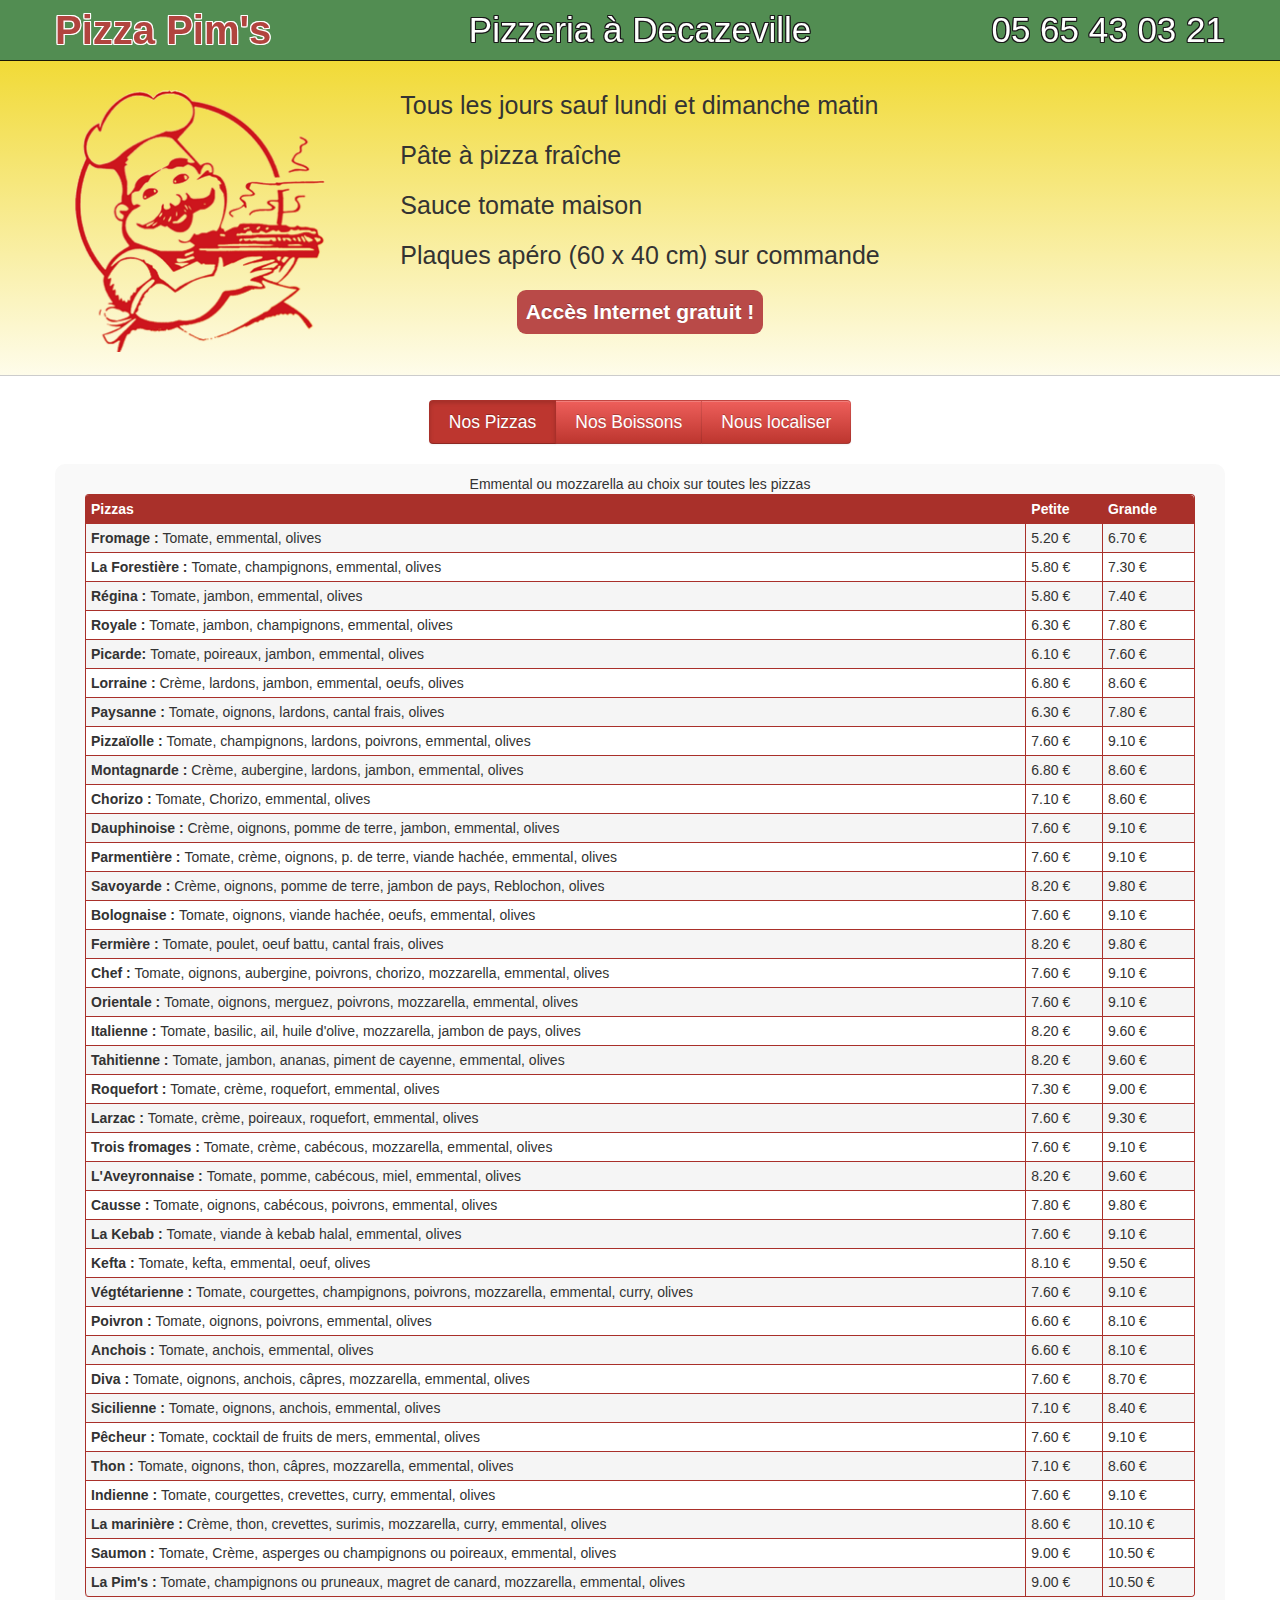
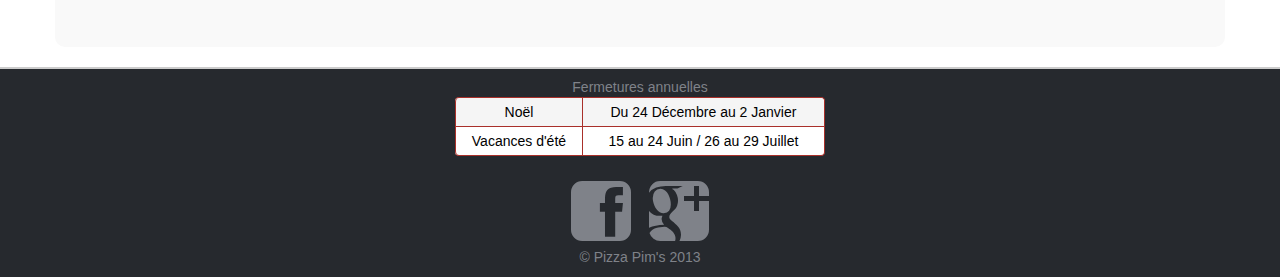
<file: index.html>
<!DOCTYPE html>
<html lang="fr">
	<head>
		<meta charset="utf-8">
		<title>Pizza Pim's. Pizzeria à Decazeville dans l'Aveyron (12) avec accès Internet gratuit</title>
		<meta name="DC.title" content="Pizzeria à Decazeville dans l'Aveyron (12) avec accès Internet gratuit">
		<meta name="description" content="Pizza à emporter à Decazeville dans l'Aveyron (12) avec un accès à Internet Gratuit. La pizzeria propose des pizzas moyennes et grandes pour tous les gouts.">
		<meta name="keywords"  content="pizza, pizzeria, decazeville, aveyron, 12, internet, gratuit, reine, régina, royale, 3 fromages, aveyronnaise">
		<meta name="geo.placename" content="Decazeville, Aveyron, France">  
		<meta name="google-site-verification" content="" />
		<meta name="viewport" content="width=device-width, initial-scale=1.0">

		<!-- Le styles -->
		<link href="bootstrap/css/bootstrap.css" rel="stylesheet">
		<link href="font-awesome/css/font-awesome.min.css" rel="stylesheet">
		<link href="css/style2.css" rel="stylesheet">

		<!-- HTML5 shim, for IE6-8 support of HTML5 elements -->
		<!--[if lt IE 9]>
		  <script src="bootstrap/js/html5shiv.js"></script>
		<![endif]-->
		
	</head>
<!-- ---------- FIN HEAD ---------- -->

	<body>        
        <header>
            <div class="navbar navbar-fixed-top header">
                    <div class="container">
                        <div class="row">
                            <div class="span4">
                                <div class="logo">
                                    <h1><a href="http://www.pizza-pims.fr">Pizza Pim's</a></h1>
                                </div>
                            </div>
                            <div class="span4">
                                <p class="lead text-center">
                                    Pizzeria à Decazeville
                                </p>
                            </div>
                            <div class="span4">
                                <p class="lead pull-right">
                                    05 65 43 03 21
                                </p>
                            </div>
                        </div>
                    </div>
            </div>
        </header>
<!-- ---------- FIN HEADER ---------- -->
        <div class="jumbotron">
            <div class="container">
                <div class="row">
                    <div class="span3 text-right">
                        <div class="da-img"><img src="img/logo_pizza_pims_small.png" alt="Logo pizza pim's"></div>                  
                    </div>              
                    <div class="span6 centerjumbo">
                        <div class="blocp">
                            <p class="lead">Tous les jours sauf lundi et dimanche matin</p>
                            <p class="lead">Pâte à pizza fraîche</p>
                            <p class="lead">Sauce tomate maison</p>
                            <p class="lead">Plaques apéro (60 x 40 cm) sur commande</p>
                            <p class="lead text-center"><span class="badge badge-important badge-big">Accès Internet gratuit !</span>
                        </div>
                    </div>
                    <div class="span3">
                            <div class="text-center">
                                <iframe src="http://www.facebook.com/plugins/likebox.php?href=https%3A%2F%2Fwww.facebook.com%2FPizzaPims&amp;width=292&amp;height=258&amp;show_faces=true&amp;colorscheme=light&amp;stream=false&amp;show_border=false&amp;header=false" scrolling="no" frameborder="0" style="border:none; overflow:hidden; width:292px; height:258px;" allowTransparency="true"></iframe>
                            </div>
                    </div>
                </div>
                <div class="row">
                    <div class="span12">
                            <div class="text-center">
                                
                            </div>
                    </div>
                </div>
            </div>
        </div>
<!-- ---------- FIN JUMBOTRON ---------- -->
        <div class="container">
            <div class="row">
                <div class="span12">
                    <div class="nav text-center"> 
                        <div class="btn-toolbar">
                            <div class="btn-group" data-toggle="buttons-radio">
                                <a class="btn btn-large btn-danger active" href="#liste-pizzas" data-toggle="tab">Nos Pizzas</a>
                                <a class="btn btn-large btn-danger" href="#boissons" data-toggle="tab">Nos Boissons</a>
                                <a class="btn btn-large btn-danger" href="#contact" data-toggle="tab">Nous localiser</a>
                            </div>
                        </div>
                    </div>
                </div>
            </div>
        </div>
<!-- ---------- FIN BOUTONS ---------- -->
        <div class="container main">
            <div class="row">
                <div class="span12">
                    <div class="tabbable">
                        <div class="tab-content">
                            <!-- ---------- Liste des pizzas ---------- -->
                            <div class="tab-pane active" id="liste-pizzas">
                                <table class="table table-hover table-striped table-condensed table-bordered">
                                    <caption>Emmental ou mozzarella au choix sur toutes les pizzas</caption>
                                    <thead>
                                        <tr>
                                            <th>Pizzas</th>
                                            <th>Petite</th>
                                            <th>Grande</th>
                                        </tr>
                                    </thead>
                                    <tbody>
                                        <tr>
                                            <td><strong>Fromage : </strong>Tomate, emmental, olives</td>
                                            <td>5.20 €</td>
                                            <td>6.70 €</td>
                                        </tr>
                                        <tr>
                                            <td><strong>La Forestière : </strong>Tomate, champignons, emmental, olives</td>
                                            <td>5.80 €</td>
                                            <td>7.30 €</td>
                                        </tr>
                                        <tr>
                                            <td><strong>Régina : </strong>Tomate, jambon, emmental, olives</td>
                                            <td>5.80 €</td>
                                            <td>7.40 €</td>
                                        </tr>
                                        <tr>
                                            <td><strong>Royale : </strong>Tomate, jambon, champignons, emmental, olives</td>
                                            <td>6.30 €</td>
                                            <td>7.80 €</td>
                                        </tr>      
                                        <tr>
                                            <td><strong>Picarde: </strong>Tomate, poireaux, jambon, emmental, olives</td>
                                            <td>6.10 €</td>
                                            <td>7.60 €</td>
                                        </tr>   
                                        <tr>
                                            <td><strong>Lorraine : </strong>Crème, lardons, jambon, emmental, oeufs, olives</td>
                                            <td>6.80 €</td>
                                            <td>8.60 €</td>
                                        </tr>   
                                        <tr>
                                            <td><strong>Paysanne : </strong>Tomate, oignons, lardons, cantal frais, olives</td>
                                            <td>6.30 €</td>
                                            <td>7.80 €</td>
                                        </tr>   
                                        <tr>
                                            <td><strong>Pizzaïolle : </strong>Tomate, champignons, lardons, poivrons, emmental, olives</td>
                                            <td>7.60 €</td>
                                            <td>9.10 €</td>
                                        </tr>  
                                        <tr>
                                            <td><strong>Montagnarde : </strong>Crème, aubergine, lardons, jambon, emmental, olives</td>
                                            <td>6.80 €</td>
                                            <td>8.60 €</td>
                                        </tr>   
                                        <tr>
                                            <td><strong>Chorizo : </strong>Tomate, Chorizo, emmental, olives</td>
                                            <td>7.10 €</td>
                                            <td>8.60 €</td>
                                        </tr>   
                                        <tr>
                                            <td><strong>Dauphinoise : </strong>Crème, oignons, pomme de terre, jambon, emmental, olives</td>
                                            <td>7.60 €</td>
                                            <td>9.10 €</td>
                                        </tr>    
                                        <tr>
                                            <td><strong>Parmentière : </strong>Tomate, crème, oignons, p. de terre, viande hachée, emmental, olives</td>
                                            <td>7.60 €</td>
                                            <td>9.10 €</td>
                                        </tr>    
                                        <tr>
                                            <td><strong>Savoyarde : </strong>Crème, oignons, pomme de terre, jambon de pays, Reblochon, olives</td>
                                            <td>8.20 €</td>
                                            <td>9.80 €</td>
                                        </tr>                            
                                        <tr>
                                            <td><strong>Bolognaise : </strong>Tomate, oignons, viande hachée, oeufs, emmental, olives</td>
                                            <td>7.60 €</td>
                                            <td>9.10 €</td>
                                        </tr>
                                        <tr>
                                            <td><strong>Fermière : </strong>Tomate, poulet, oeuf battu, cantal frais, olives</td>
                                            <td>8.20 €</td>
                                            <td>9.80 €</td>
                                        </tr>  
                                        <tr>
                                            <td><strong>Chef : </strong>Tomate, oignons, aubergine, poivrons, chorizo, mozzarella, emmental, olives</td>
                                            <td>7.60 €</td>
                                            <td>9.10 €</td>
                                        </tr>         
                                        <tr>
                                            <td><strong>Orientale : </strong>Tomate, oignons, merguez, poivrons, mozzarella, emmental, olives</td>
                                            <td>7.60 €</td>
                                            <td>9.10 €</td>
                                        </tr>   
                                        <tr>
                                            <td><strong>Italienne : </strong>Tomate, basilic, ail, huile d'olive, mozzarella, jambon de pays, olives</td>
                                            <td>8.20 €</td>
                                            <td>9.60 €</td>
                                        </tr>   
                                        <tr>
                                            <td><strong>Tahitienne : </strong>Tomate, jambon, ananas, piment de cayenne, emmental, olives</td>
                                            <td>8.20 €</td>
                                            <td>9.60 €</td>
                                        </tr>   
                                        <tr>
                                            <td><strong>Roquefort : </strong>Tomate, crème, roquefort, emmental, olives</td>
                                            <td>7.30 €</td>
                                            <td>9.00 €</td>
                                        </tr> 
                                        <tr>
                                            <td><strong>Larzac : </strong>Tomate, crème, poireaux, roquefort, emmental, olives</td>
                                            <td>7.60 €</td>
                                            <td>9.30 €</td>
                                        </tr>  
                                        <tr>
                                            <td><strong>Trois fromages : </strong>Tomate, crème, cabécous, mozzarella, emmental, olives</td>
                                            <td>7.60 €</td>
                                            <td>9.10 €</td>
                                        </tr>   
                                        <tr>
                                            <td><strong>L'Aveyronnaise : </strong>Tomate, pomme, cabécous, miel, emmental, olives</td>
                                            <td>8.20 €</td>
                                            <td>9.60 €</td>
                                        </tr>     
                                        <tr>
                                            <td><strong>Causse : </strong>Tomate, oignons, cabécous, poivrons, emmental, olives</td>
                                            <td>7.80 €</td>
                                            <td>9.80 €</td>
                                        </tr>    
                                        <tr>
                                            <td><strong>La Kebab : </strong>Tomate, viande à kebab halal, emmental, olives</td>
                                            <td>7.60 €</td>
                                            <td>9.10 €</td>
                                        </tr> 
                                        <tr>
                                            <td><strong>Kefta : </strong>Tomate, kefta, emmental, oeuf, olives</td>
                                            <td>8.10 €</td>
                                            <td>9.50 €</td>
                                        </tr>                                        
                                        <tr>
                                            <td><strong>Végtétarienne : </strong>Tomate, courgettes, champignons, poivrons, mozzarella, emmental, curry, olives</td>
                                            <td>7.60 €</td>
                                            <td>9.10 €</td>
                                        </tr>    
                                        <tr>
                                            <td><strong>Poivron : </strong>Tomate, oignons, poivrons, emmental, olives</td>
                                            <td>6.60 €</td>
                                            <td>8.10 €</td>
                                        </tr>
                                        <tr>
                                            <td><strong>Anchois : </strong>Tomate, anchois, emmental, olives</td>
                                            <td>6.60 €</td>
                                            <td>8.10 €</td>
                                        </tr> 
                                        <tr>
                                            <td><strong>Diva : </strong>Tomate, oignons, anchois, câpres, mozzarella, emmental, olives</td>
                                            <td>7.60 €</td>
                                            <td>8.70 €</td>
                                        </tr>
                                        <tr>
                                            <td><strong>Sicilienne : </strong>Tomate, oignons, anchois, emmental, olives</td>
                                            <td>7.10 €</td>
                                            <td>8.40 €</td>
                                        </tr>  
                                        <tr>
                                            <td><strong>Pêcheur : </strong>Tomate, cocktail de fruits de mers, emmental, olives</td>
                                            <td>7.60 €</td>
                                            <td>9.10 €</td>
                                        </tr>  
                                        <tr>
                                            <td><strong>Thon : </strong>Tomate, oignons, thon, câpres, mozzarella, emmental, olives</td>
                                            <td>7.10 €</td>
                                            <td>8.60 €</td>
                                        </tr>    
                                        <tr>
                                            <td><strong>Indienne : </strong>Tomate, courgettes, crevettes, curry, emmental, olives</td>
                                            <td>7.60 €</td>
                                            <td>9.10 €</td>
                                        </tr>  
                                        <tr>
                                            <td><strong>La marinière : </strong>Crème, thon, crevettes, surimis, mozzarella, curry, emmental, olives</td>
                                            <td>8.60 €</td>
                                            <td>10.10 €</td>
                                        </tr>       
                                        <tr>
                                            <td><strong>Saumon : </strong>Tomate, Crème, asperges ou champignons ou poireaux, emmental, olives</td>
                                            <td>9.00 €</td>
                                            <td>10.50 €</td>
                                        </tr>
                                        <tr>
                                            <td><strong>La Pim's : </strong>Tomate, champignons ou pruneaux, magret de canard, mozzarella, emmental, olives</td>
                                            <td>9.00 €</td>
                                            <td>10.50 €</td>
                                        </tr>  
                                    </tbody>                                                                
                                </table>
                            </div>
                        
                            <!-- ---------- Liste des boissons ---------- -->    
                            <div class="tab-pane" id="boissons">
                                <table class="table table-bordered table-condensed table-hover table-striped table-boissons">
                                    <caption>L'abus d'alcool est dangereux pour la santé</caption>
                                    <thead>
                                        <tr>
                                            <th>Boissons</th>
                                            <th>Prix</th>
                                        </tr>
                                    </thead>
                                    <tbody>
                                        <tr>
                                            <td>Soda et jus en canette</td>
                                            <td>1.50 €</td>
                                        </tr>
                                        <tr>
                                            <td>Bières 33 cl</td>
                                            <td>1.50 €</td>
                                        </tr>
                                        <tr>
                                            <td>Bières 50 cl</td>
                                            <td>2.50 €</td>
                                        </tr>
                                        <tr>
                                            <td>Vins (bouteilles)</td>
                                            <td>4.00 €</td>
                                        </tr>
                                    </tbody>      
                                </table>    
                            </div>
                
                            <!-- ---------- Contact ---------- -->
                            <div class="tab-pane" id="contact">
                                <div class="row">
                                    <div class="span6 pull-right">
                                        <img class="img-polaroid" src="img/plan_pizza_pims.png" alt="Plan pizza pim's">
                                    </div>
                                    <div class="span4">
                                        <address>
                                            <strong>Pizza Pim's</strong><br>
                                            43, rue Gambetta<br>
                                            12300 Decazeville<br>
                                            <abbr title="Téléphone">Tél:</abbr> 05 65 43 03 21
                                        </address>
                                        <img class="img-polaroid" src="img/pizzeria-pims.png" />
                                    </div>
                                </div>
                            </div>
                        </div>
                    </div>
                </div>                   
            </div>
<!-- ---------- FIN ONGLETS ---------- -->

        </div> <!-- /container -->
<!-- ---------- FIN CONTAINER ---------- -->

        <footer>
            <div class="container">
                <div class="row">
                    <!--
                    <div class="span2 foot-line">
                        <p>&copy; Pizza Pim's 2013</p>                        
                    </div>
                    -->
                    <div class="offset3 span6  offset3 text-center">
                        <div class="table-conges">
                        <table class="table table-bordered table-condensed table-hover table-striped ">
                            <caption>Fermetures annuelles</caption>
                            <tbody>
                                <tr>
                                    <td>Noël</td>
                                    <td>Du 24 Décembre au 2 Janvier</td>
                                </tr>
                                <tr>
                                    <td>Vacances d'été</td>
                                    <td>15 au 24 Juin / 26 au 29 Juillet</td>
                                </tr>
                            </tbody>      
                        </table>
                        <a class="facebook" href="http://www.facebook.com/PizzaPims"><i class="icon-facebook-sign icon-5x"> </i></a>
                        <a class="google-plus" href="http://plus.google.com/107488773727702658232/about?gl=fr&hl=fr"><i class="icon-google-plus-sign icon-5x"> </i></a>
                        <p>&copy; Pizza Pim's 2013</p>
                        </div>                          
                    </div>
                    <!--
                    <div class="span2 foot-line">
                        <a class="pull-right" href="#"><i class="icon-chevron-up"> </i></a>
                        <a class="" href="#"><i class="icon-facebook-sign icon-5x"> </i></a>
                    </div>                    
                    -->
                </div>
            </div>
        </footer>

        <!-- Le javascript
        ================================================== -->
        <!-- Placed at the end of the document so the pages load faster -->
        <script src="bootstrap/js/jquery.js"></script>
        <script src="bootstrap/js/bootstrap.js"></script>
        <script>
          (function(i,s,o,g,r,a,m){i['GoogleAnalyticsObject']=r;i[r]=i[r]||function(){
          (i[r].q=i[r].q||[]).push(arguments)},i[r].l=1*new Date();a=s.createElement(o),
          m=s.getElementsByTagName(o)[0];a.async=1;a.src=g;m.parentNode.insertBefore(a,m)
          })(window,document,'script','//www.google-analytics.com/analytics.js','ga');
        
          ga('create', 'UA-41340123-1', 'pizza-pims.fr');
          ga('send', 'pageview');
        
        </script>
    </body>
</html>
</file>
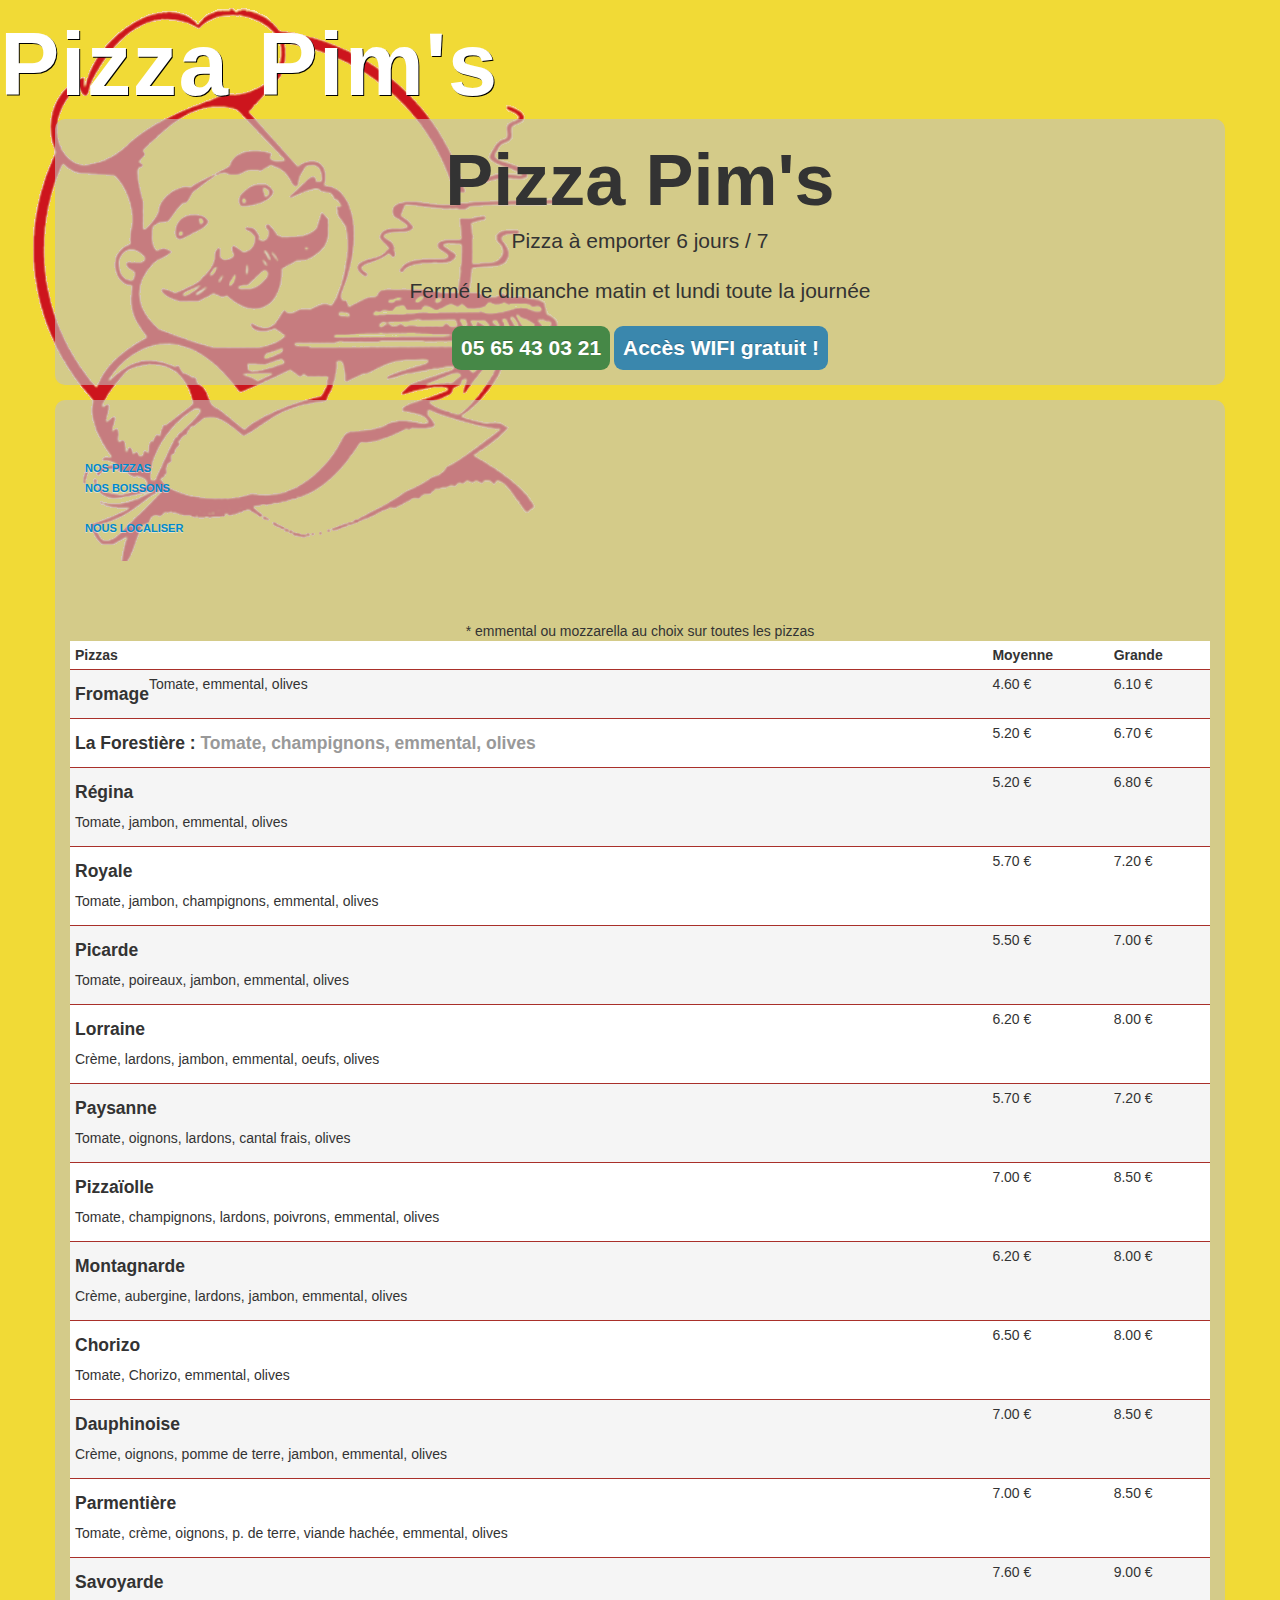
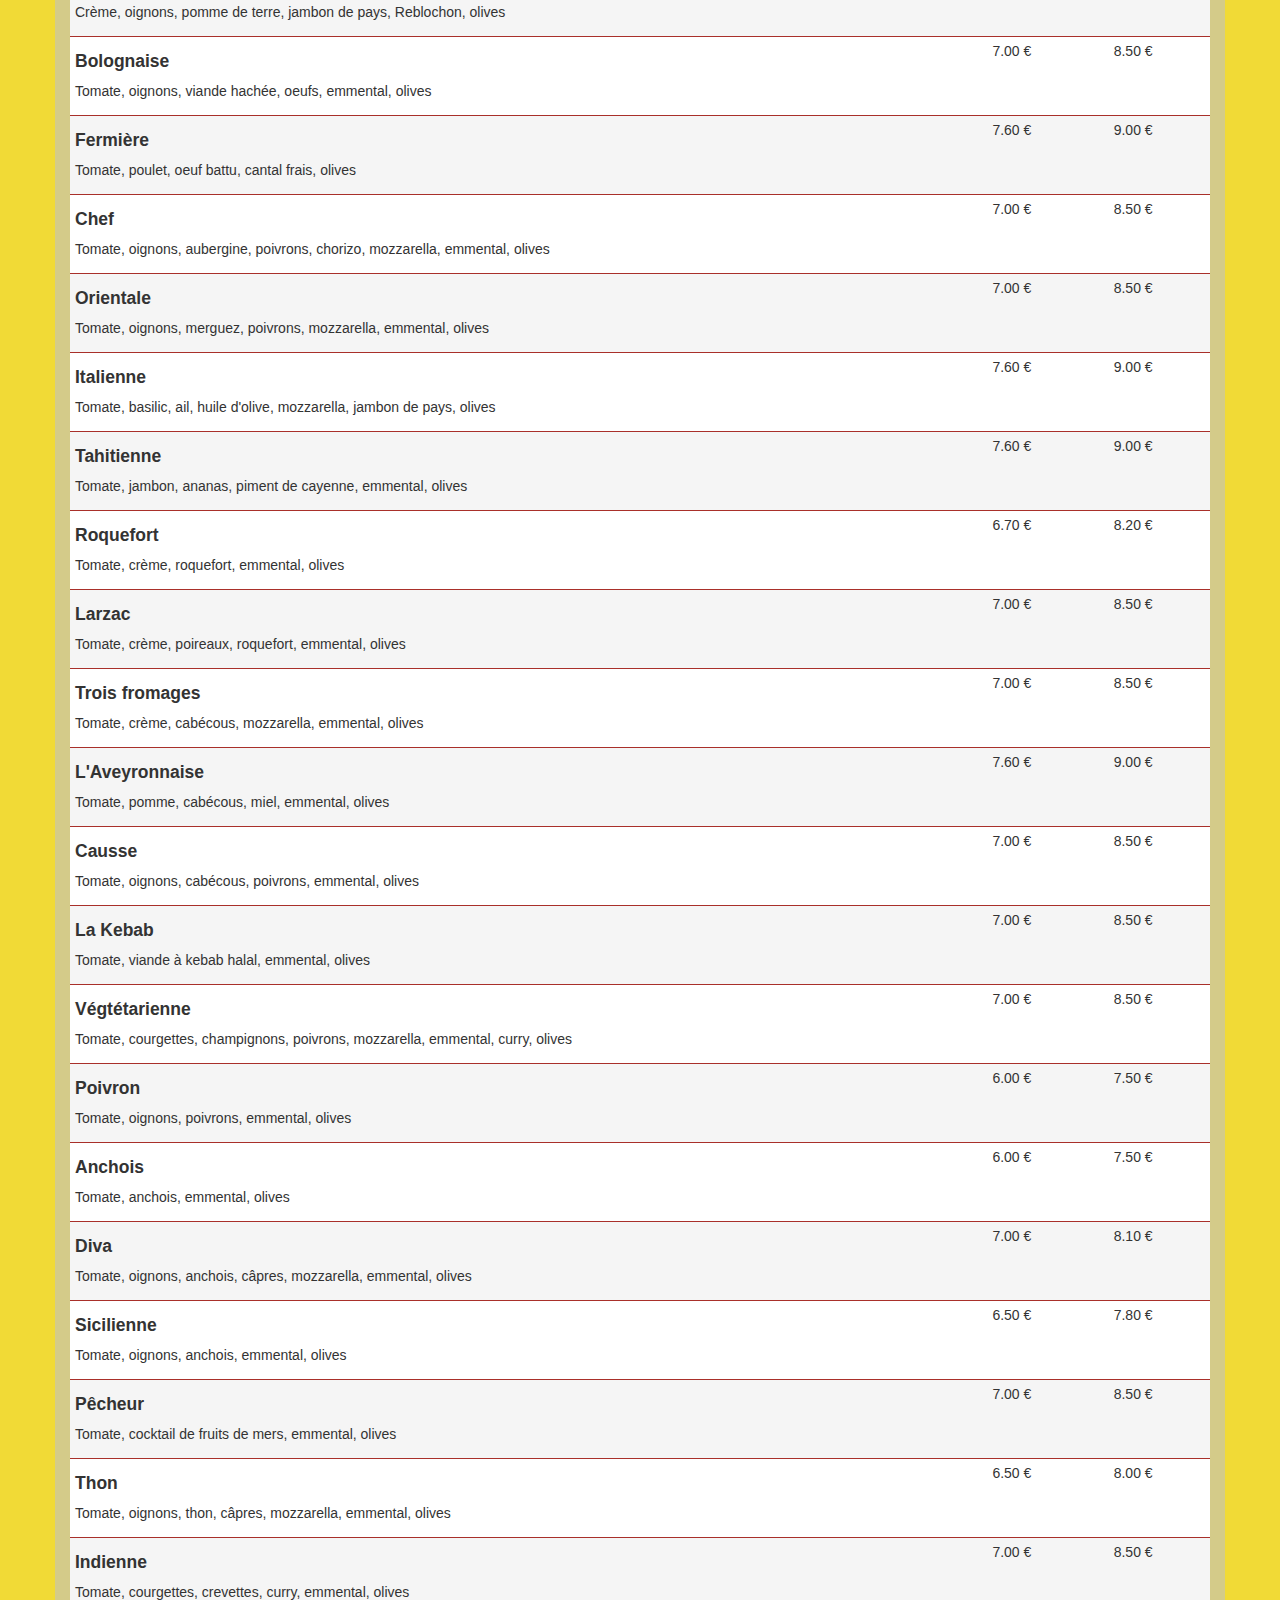
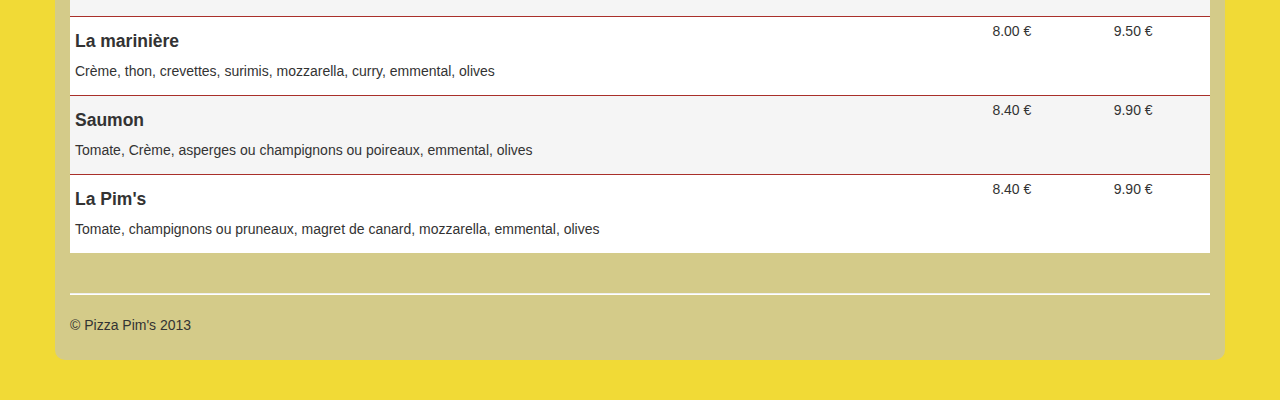
<file: Copie de index.html>
<!DOCTYPE html>
<html lang="fr">
  <head>
    <meta charset="utf-8">
    <title>Pizza Pim's. Pizzeria à Decazeville dans l'Aveyron (12) avec accès Internet gratuit</title>
    <meta name="DC.title" content="Pizzeria à Decazeville dans l'Aveyron (12) avec accès Internet gratuit">
    <meta name="description" content="Pizza à emporter à Decazeville dans l'Aveyron (12) avec un accès à Internet Gratuit. La pizzeria propose des pizzas moyennes et grandes pour tous les gouts.">
    <meta name="keywords"  content="pizza, pizzeria, decazeville, aveyron, 12, internet, gratuit, reine, régina, royale, 3 fromages, aveyronnaise">
    <meta name="geo.placename" content="Decazeville, Aveyron, France">  
    <meta name="google-site-verification" content="" />
    <meta name="viewport" content="width=device-width, initial-scale=1.0">

    <!-- Le styles -->
    <link href="bootstrap/css/bootstrap.css" rel="stylesheet">
    <style type="text/css">
      body {
        padding-top: 20px;
        padding-bottom: 40px;
        
        background: #f1da36; 
               background-image: url('img/logo_pizza_pimsTest.png');
        background-repeat:no-repeat;
        background-origin:border-box;

     }
      .container{

      }
      
      .jumbotron {
        text-align: center;
        margin-bottom: 15px;
      }
      .jumbotron h1 {
        font-size: 72px;
        line-height: 1;
      }
      .jumbotron .btn {
        font-size: 21px;
      }
      .white {
          background-color: #fff; 
      }
      
      .badge-big {
          line-height: 40px;
          font-size: 21px;
      }
      
      .transparent {
            background-color: rgba(194,194,194,0.6);
            /* background: rgba(34, 26, 23, 0.7); */
            padding: 15px;
            -webkit-border-radius: 10px;
      }
      
      .table {
          margin-bottom: 0px;
      }
      
      h4#td {
          margin-top: 0px;
      }
      
      

    </style>
    
    <html><head>
<style type="text/css">
.mycss
{
text-shadow:1px 1px 0 rgba(0,0,0,1);font-weight:bold;color:#FFFFFF;letter-spacing:1pt;word-spacing:2pt;font-size:89px;text-align:left;font-family:arial, helvetica, sans-serif;line-height:1;
}


        /*
        table {
            border:1px solid #A9302A;
        }
        table thead th {
            background:#A9302A;
        }
        
        .table th {
           text-align: center;   
        }
        
                
        .table-bordered {
            border: 1px solid #A9302A;
            color:#5B6A6D
        }
        .table-bordered th,
        .table-bordered td {
            border-left: 1px solid #A9302A;
        }
        
        .table-hover tbody tr:hover > td, .table-hover tbody tr:hover > th {
            background-color: #f5f5f5;
        }
        */
</style>
</head>
<body>
<p class="mycss">Pizza Pim's</p>
</body>
</html>
    <link href="bootstrap/css/bootstrap-responsive.css" rel="stylesheet">

    <!-- HTML5 shim, for IE6-8 support of HTML5 elements -->
    <!--[if lt IE 9]>
      <script src="bootstrap/js/html5shiv.js"></script>
    <![endif]-->

    <!-- Fav and touch icons 
    <link rel="apple-touch-icon-precomposed" sizes="144x144" href="bootstrap/ico/apple-touch-icon-144-precomposed.png">
    <link rel="apple-touch-icon-precomposed" sizes="114x114" href="bootstrap/ico/apple-touch-icon-114-precomposed.png">
      <link rel="apple-touch-icon-precomposed" sizes="72x72" href="bootstrap/ico/apple-touch-icon-72-precomposed.png">
                    <link rel="apple-touch-icon-precomposed" href="bootstrap/ico/apple-touch-icon-57-precomposed.png">
                                   <link rel="shortcut icon" href="bootstrap/ico/favicon.png">
                                   -->
  </head>

  <body>

    <div class="container">
  
      <div class="jumbotron transparent">
        <h1>Pizza Pim's</h1>
        <p class="lead">Pizza à emporter 6 jours / 7</p>
        <p class="lead">Fermé le dimanche matin et lundi toute la journée</p>
        <!--<a class="btn btn-large btn-success" href="#"> 05 65 43 03 21</a>-->
        <span class="badge badge-success badge-big"> 05 65 43 03 21</span>
        <span class="badge badge-info badge-big">Accès WIFI gratuit !</span>
      </div>

      <div class="tabbable transparent">
         <!-- Menu des onglets --> 
         <ul class="nav nav-header">
             <li class="active"><a href="#liste-pizzas" data-toggle="tab">Nos Pizzas</a></li>
             <li><a href="#boissons" data-toggle="tab">Nos Boissons</a></li>
             <li><a href="#contact" data-toggle="tab">Nous localiser</a></li>
         </ul>
        
        
                                <!--
                        <ul class="unstyled ">
                            <li>La pâte à pizza et la sauce tomate sont fait maison</li>
                            <li>Ouvert tous les jours sauf le lundi et le dimanche matin</li>
                            <li>Plaques apéro (60 x 40 cm) sur commande</li>
                            <li><span class="badge badge-info badge-big">Accès WIFI gratuit !</span></li>
                        </ul>
                        -->
                        
                                                <!-- ---------- Menu des onglets ---------- -->
                        <!--
                        <ul class="nav nav-tabs">
                            <li class="active"><a href="#liste-pizzas" data-toggle="tab">Nos Pizzas</a></li>
                            <li><a href="#boissons" data-toggle="tab">Nos Boissons</a></li>
                            <li><a href="#contact" data-toggle="tab">Nous localiser</a></li>
                        </ul>
                    --> 
        
         <div class="tab-content">
            
            <!-- Liste des pizzas -->
            <div class="tab-pane  active" id="liste-pizzas">
                <div class="row-fluid">
                <div class="span12 ">
                <table class="table table-condensed table-hover table-striped white">
              <caption>* emmental ou mozzarella au choix sur toutes les pizzas</caption>
              <thead>
              <tr>
            <th>Pizzas</th>
            <th>Moyenne</th>
            <th>Grande</th>
              </tr>
              </thead>
              <tbody>
              <tr>
            <td><h4 class="pull-left">Fromage</h4>Tomate, emmental, olives</td>
            <td>4.60 €</td>
            <td>6.10 €</td>
              </tr>
              <tr>
            <td><h4>La Forestière : <span class="muted">Tomate, champignons, emmental, olives</span></h4></td>
            <td>5.20 €</td>
            <td>6.70 €</td>
              </tr>
              <tr>
            <td><h4>Régina</h4><p>Tomate, jambon, emmental, olives</p></td>
            <td>5.20 €</td>
            <td>6.80 €</td>
              </tr>
              <tr>
            <td><h4>Royale</h4><p>Tomate, jambon, champignons, emmental, olives</p></td>
            <td>5.70 €</td>
            <td>7.20 €</td>
              </tr>      
              <tr>
            <td><h4>Picarde</h4><p>Tomate, poireaux, jambon, emmental, olives</p></td>
            <td>5.50 €</td>
            <td>7.00 €</td>
              </tr>   
              <tr>
            <td><h4>Lorraine</h4><p>Crème, lardons, jambon, emmental, oeufs, olives</p></td>
            <td>6.20 €</td>
            <td>8.00 €</td>
              </tr>   
              <tr>
            <td><h4>Paysanne</h4><p>Tomate, oignons, lardons, cantal frais, olives</p></td>
            <td>5.70 €</td>
            <td>7.20 €</td>
              </tr>   
              <tr>
            <td><h4>Pizzaïolle</h4><p>Tomate, champignons, lardons, poivrons, emmental, olives</p></td>
            <td>7.00 €</td>
            <td>8.50 €</td>
              </tr>  
              <tr>
            <td><h4>Montagnarde</h4><p>Crème, aubergine, lardons, jambon, emmental, olives</p></td>
            <td>6.20 €</td>
            <td>8.00 €</td>
              </tr>   
              <tr>
            <td><h4>Chorizo</h4><p>Tomate, Chorizo, emmental, olives</p></td>
            <td>6.50 €</td>
            <td>8.00 €</td>
              </tr>   
              <tr>
            <td><h4>Dauphinoise</h4><p>Crème, oignons, pomme de terre, jambon, emmental, olives</p></td>
            <td>7.00 €</td>
            <td>8.50 €</td>
              </tr>    
              <tr>
            <td><h4>Parmentière</h4><p>Tomate, crème, oignons, p. de terre, viande hachée, emmental, olives</p></td>
            <td>7.00 €</td>
            <td>8.50 €</td>
              </tr>    
              <tr>
            <td><h4>Savoyarde</h4><p>Crème, oignons, pomme de terre, jambon de pays, Reblochon, olives</p></td>
            <td>7.60 €</td>
            <td>9.00 €</td>
              </tr>                            
              <tr>
              <td><h4>Bolognaise</h4><p>Tomate, oignons, viande hachée, oeufs, emmental, olives</p></td>
            <td>7.00 €</td>
            <td>8.50 €</td>
              </tr>
              <tr>
              <td><h4>Fermière</h4><p>Tomate, poulet, oeuf battu, cantal frais, olives</p></td>
            <td>7.60 €</td>
            <td>9.00 €</td>
              </tr>  
              <tr>
              <td><h4>Chef</h4><p>Tomate, oignons, aubergine, poivrons, chorizo, mozzarella, emmental, olives</p></td>
            <td>7.00 €</td>
            <td>8.50 €</td>
              </tr>         
              <tr>
              <td><h4>Orientale</h4><p>Tomate, oignons, merguez, poivrons, mozzarella, emmental, olives</p></td>
            <td>7.00 €</td>
            <td>8.50 €</td>
              </tr>   
              <tr>
              <td><h4>Italienne</h4><p>Tomate, basilic, ail, huile d'olive, mozzarella, jambon de pays, olives</p></td>
            <td>7.60 €</td>
            <td>9.00 €</td>
              </tr>   
              <tr>
              <td><h4>Tahitienne</h4><p>Tomate, jambon, ananas, piment de cayenne, emmental, olives</p></td>
            <td>7.60 €</td>
            <td>9.00 €</td>
              </tr>   
              <tr>
              <td><h4>Roquefort</h4><p>Tomate, crème, roquefort, emmental, olives</p></td>
            <td>6.70 €</td>
            <td>8.20 €</td>
              </tr> 
              <tr>
              <td><h4>Larzac</h4><p>Tomate, crème, poireaux, roquefort, emmental, olives</p></td>
            <td>7.00 €</td>
            <td>8.50 €</td>
              </tr>  
              <tr>
              <td><h4>Trois fromages</h4><p>Tomate, crème, cabécous, mozzarella, emmental, olives</p></td>
            <td>7.00 €</td>
            <td>8.50 €</td>
              </tr>   
              <tr>
              <td><h4>L'Aveyronnaise</h4><p>Tomate, pomme, cabécous, miel, emmental, olives</p></td>
            <td>7.60 €</td>
            <td>9.00 €</td>
              </tr>     
              <tr>
              <td><h4>Causse</h4><p>Tomate, oignons, cabécous, poivrons, emmental, olives</p></td>
            <td>7.00 €</td>
            <td>8.50 €</td>
              </tr>    
              <tr>
              <td><h4>La Kebab</h4><p>Tomate, viande à kebab halal, emmental, olives</p></td>
            <td>7.00 €</td>
            <td>8.50 €</td>
              </tr> 
              <tr>
              <td><h4>Végtétarienne</h4><p>Tomate, courgettes, champignons, poivrons, mozzarella, emmental, curry, olives</p></td>
            <td>7.00 €</td>
            <td>8.50 €</td>
              </tr>    
              <tr>
              <td><h4>Poivron</h4><p>Tomate, oignons, poivrons, emmental, olives</p></td>
            <td>6.00 €</td>
            <td>7.50 €</td>
              </tr>
              <tr>
              <td><h4>Anchois</h4><p>Tomate, anchois, emmental, olives</p></td>
            <td>6.00 €</td>
            <td>7.50 €</td>
              </tr> 
              <tr>
              <td><h4>Diva</h4><p>Tomate, oignons, anchois, câpres, mozzarella, emmental, olives</p></td>
            <td>7.00 €</td>
            <td>8.10 €</td>
              </tr>
              <tr>
              <td><h4>Sicilienne</h4><p>Tomate, oignons, anchois, emmental, olives</p></td>
            <td>6.50 €</td>
            <td>7.80 €</td>
              </tr>  
              <tr>
              <td><h4>Pêcheur</h4><p>Tomate, cocktail de fruits de mers, emmental, olives</p></td>
            <td>7.00 €</td>
            <td>8.50 €</td>
              </tr>  
              <tr>
              <td><h4>Thon</h4><p>Tomate, oignons, thon, câpres, mozzarella, emmental, olives</p></td>
            <td>6.50 €</td>
            <td>8.00 €</td>
              </tr>    
              <tr>
              <td><h4>Indienne</h4><p>Tomate, courgettes, crevettes, curry, emmental, olives</p></td>
            <td>7.00 €</td>
            <td>8.50 €</td>
              </tr>  
              <tr>
              <td><h4>La marinière</h4><p>Crème, thon, crevettes, surimis, mozzarella, curry, emmental, olives</p></td>
            <td>8.00 €</td>
            <td>9.50 €</td>
              </tr>       
              <tr>
              <td><h4>Saumon</h4><p>Tomate, Crème, asperges ou champignons ou poireaux, emmental, olives</p></td>
            <td>8.40 €</td>
            <td>9.90 €</td>
              </tr>  
              <tr>
              <td><h4>La Pim's</h4><p>Tomate, champignons ou pruneaux, magret de canard, mozzarella, emmental, olives</p></td>
            <td>8.40 €</td>
            <td>9.90 €</td>
              </tr>  
              </tbody>                                                                
              </table>
                </div>
            </div>
            </div>
            
            <!-- Liste des boissons -->    
            <div class="tab-pane" id="boissons">
                <div class="row-fluid">
                <div class="span12">    
                <table class="table table-bordered table-condensed table-hover table-striped">
                <thead>
                <tr>
                <th>Boissons</th>
                <th>Prix</th>
                </tr>
                </thead>
                <tbody>
                  <tr>
                <td>Soda et jus en canette</td>
                <td>1.50 €</td>
                  </tr>
                  <tr>
                <td>Bières 33 cl</td>
                <td>1.50 €</td>
                  </tr>
                  <tr>
                <td>Bières 50 cl</td>
                <td>2.50 €</td>
                  </tr>
                  <tr>
                <td>Vins (bouteilles)</td>
                <td>4.00 €</td>
                  </tr>
                  </tbody>      
                  </table>
            </div>
            </div>     
            </div>

            <!-- Contact -->
            <div class="tab-pane" id="contact">
                <div class="row-fluid">

                    <div class="span12">
                        <address>
                          <strong>Pizza Pim's</strong><br>
                          43, rue Gambetta<br>
                          12300 Decazeville<br>
                          <abbr title="Téléphone">Tél:</abbr> 05 65 43 03 21
                        </address>
                    </div>
                </div>
           </div>
        
      </div>
      <hr>

      <div class="footer">
        <p>&copy; Pizza Pim's 2013</p>
      </div>

    </div> <!-- /container -->
</div> 
    <!-- Le javascript
    ================================================== -->
    <!-- Placed at the end of the document so the pages load faster -->
    <script src="bootstrap/js/jquery.js"></script>
    <script src="bootstrap/js/bootstrap.js"></script>
    
  </body>
</html>
</file>
<file: css/style2.css>
.header {
            background-color: #408140;
            -webkit-box-shadow: 0px 1px 0px 0px #000000;
            box-shadow: 0px 1px 0px 0px #000000;
            height: 60px;
            
            opacity: 0.9; /* opacity [0-1] */
            -moz-opacity: 0.9; /* opacity [0-1] */
            -webkit-opacity: 0.9; /* opacity [0-1] */
        }
        
        .header h1 a {
            color: #A9302A;
            text-decoration: none;
            text-shadow: rgba(0,0,0,0.5) -1px 0, rgba(0,0,0,0.3) 0 -1px, rgba(255,255,255,0.5) 0 1px, rgba(0,0,0,0.3) -1px -2px;
            text-shadow: #fff 1px 0px 0px, #fff 1px 1px 0px, #fff 1px -1px 0px, #fff -1px 1px 0px, #fff -1px 0px 0px, #fff -1px -1px 0px, #fff 0px 1px 0px, #fff 0px -1px 0px;
            font-size:40px;
            font-family:arial, helvetica, sans-serif;
        }
        
        .header .green {
            color: #408140;
        }
        
        .header .lead {
            color: #fff;
            line-height: 60px;
            text-shadow: #000000 1px 0px 0px, #000000 1px 1px 0px, #000000 1px -1px 0px, #000000 -1px 1px 0px, #000000 -1px 0px 0px, #000000 -1px -1px 0px, #000000 0px 1px 0px, #000000 0px -1px 0px;
            font-size:35px;
        }
                
        .jumbotron {
            margin-top: 60px;
            padding-top: 30px;
            padding-bottom: 20px;
            /*height: 280px;
            line-height: 280px;*/
            
            background: #f1da36; /* Old browsers */
            background: -moz-linear-gradient(top,  #f1da36 0%, #fefcea 100%); /* FF3.6+ */
            background: -webkit-gradient(linear, left top, left bottom, color-stop(0%,#f1da36), color-stop(100%,#fefcea)); /* Chrome,Safari4+ */
            background: -webkit-linear-gradient(top,  #f1da36 0%,#fefcea 100%); /* Chrome10+,Safari5.1+ */
            background: -o-linear-gradient(top,  #f1da36 0%,#fefcea 100%); /* Opera 11.10+ */
            background: -ms-linear-gradient(top,  #f1da36 0%,#fefcea 100%); /* IE10+ */
            background: linear-gradient(to bottom,  #f1da36 0%,#fefcea 100%); /* W3C */
            filter: progid:DXImageTransform.Microsoft.gradient( startColorstr='#f1da36', endColorstr='#fefcea',GradientType=0 ); /* IE6-9 */
            
            -webkit-box-shadow: 0px 1px 0px 0px #ccc;
            box-shadow: 0px 1px 0px 0px #ccc;
        }
        
        .jumbotron .da-img {
            padding-left: 20px;
        }
        
        .jumbotron .lead {
            font-size:25px;
            font-family: "Helvetica Neue", Helvetica, Arial, sans-serif;
        }
            
        .jumbotron .blocp {
            /* centrage vertical */
            vertical-align:middle;
            display:inline-block;
            line-height:1.2; /* on rétablit le line-height */
            text-align: left;
        }
        
        .jumbotron .centerjumbo {
            text-align: center;
        }
        
        .jumbotron .badge-big {
            font-size: 21px;
            line-height: 40px;
        }
        
        .main {
            min-height: 280px;
        }
        
        .nav {
            padding-top: 15px;
        }
        
        table thead {
            color:#fff;
            background:#A9302A;
            border-color: #fff;
        }
        
        .tab-pane {
            padding-left: 30px;
            padding-right: 30px;
            padding-bottom: 30px;
            padding-top: 10px;
            background-color: #f9f9f9;
           
           -webkit-border-radius: 10px;
            border-radius: 10px;
        }
        
        .table-conges {
            padding-left: 100px;
            padding-right: 100px;
        }
        
        .table-conges .table td {
            text-align: center;
        }
        
        footer {
            color: #7F8289;
            padding-top: 10px;
            height: 200px;
            line-height: 20px;
            background-color: #408140;
            
            -webkit-box-shadow: inset 0px 2px 0px 0px #ccc;
            box-shadow: inset 0px 2px 0px 0px #ccc;

           background-color: #26292E; /* Old browsers */
        }
        
        footer a {
            color: #7F8289;
            text-decoration: none;
        }
        
        footer  a:hover .facebook{
            color: #3B5998;
        }
        
        footer .google-plus:hover{
            color: #B83324;
        }
        
        footer table {
            color:#000000;
        }
        footer table caption{
            color:#7F8289;
        }        
        
        footer a:hover {
            text-decoration: none;
        }
        .foot-line {
            line-height: 150px;
        }
</file>
